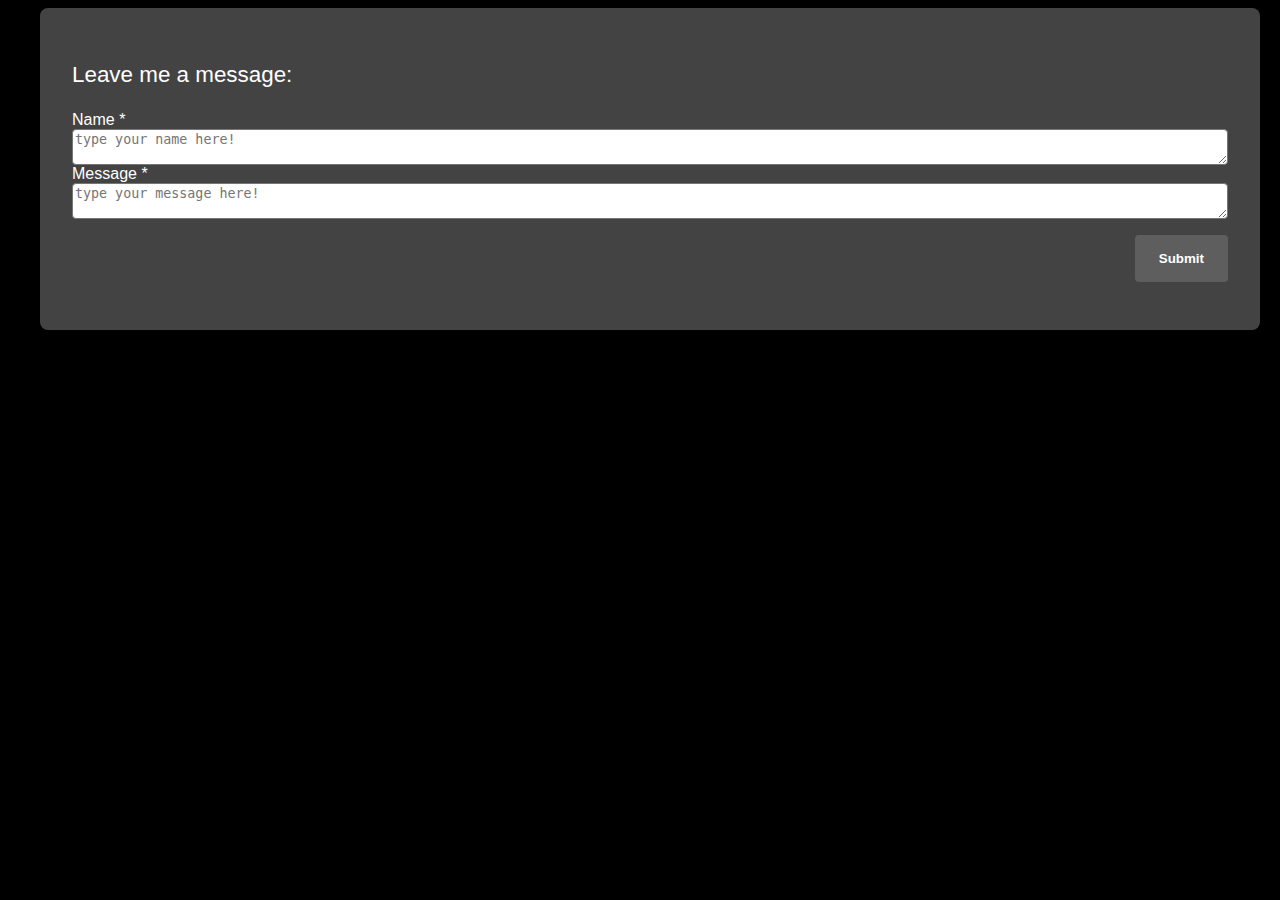
<file: portfolio/src/main/webapp/contact.html>
<html>
  <head>
    <meta charset="UTF-8">
    <meta name="viewport" content="width=device-width, initial-scale=1">    
    <title>Eline's Portfolio</title>
    <link rel="stylesheet" href="style.css">
    <script src="script.js"></script>
    <script src="https://www.w3schools.com/lib/w3.js"></script>
    <div w3-include-html="header.html"></div>
    <div w3-include-html="footer.html"></div>
    <script>w3.includeHTML();</script>
  </head>
  <body>
      <div id="respond">
        <h3 id="comment-title">Leave me a message:</h3>
        <form action="/form-handler" method="POST" id="commentform">
            <label for="author">
                Name 
                <span class="required">*</span>
            </label>
            <textarea name="name" placeholder="type your name here!"></textarea>
            <br/>
            <label for="comment">
                Message 
                <span class="required">*</span>
            </label>
            <textarea name="text-input" placeholder="type your message here!"></textarea>
            <br/>
            <p class="form-submit">
                <input id="submit" type="submit" />
            </p>
        </form>
    </div>
  </body>
</html>
</file>
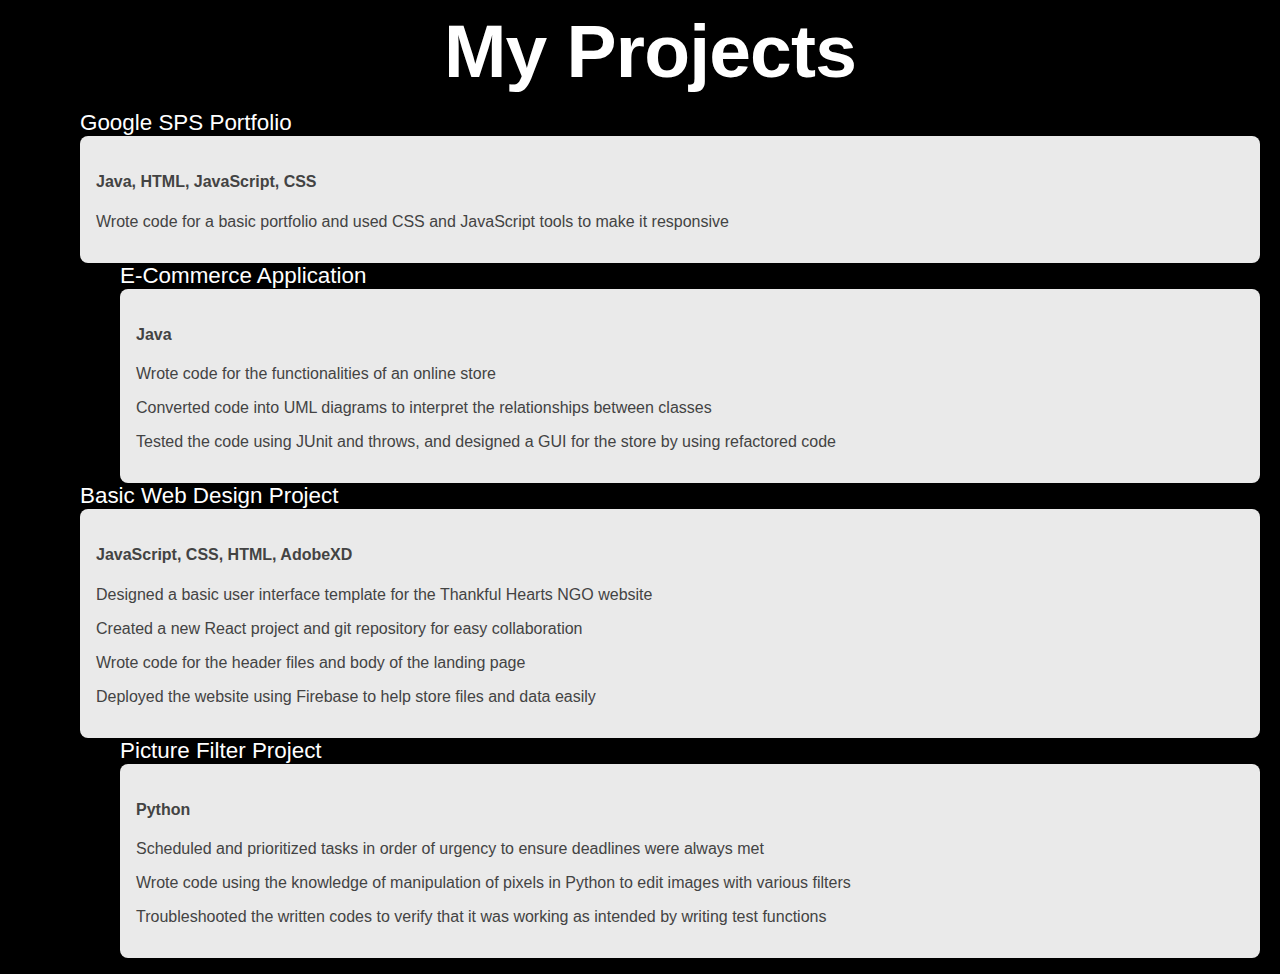
<file: portfolio/src/main/webapp/projects.html>
<html>
  <head>
    <meta charset="UTF-8">
    <meta name="viewport" content="width=device-width, initial-scale=1">    
    <title>Eline's Portfolio</title>
    <link rel="stylesheet" href="style.css">
    <script src="script.js"></script>
    <script src="https://www.w3schools.com/lib/w3.js"></script>
    <div w3-include-html="header.html"></div>
    <div w3-include-html="footer.html"></div>
    <script>w3.includeHTML();</script>
  </head>
  <body>
    
    <div id="pagetitle">My Projects</div>

    <ol class="main-list" id="project-list"> 
        <li class="container1" id="list-box">
            <div class="row-project1" id="odd">
                <div class="project-title" id="name">Google SPS Portfolio</div>
                <div class="project-description">
                    <h4>Java, HTML, JavaScript, CSS</h4>
                    <p>Wrote code for a basic portfolio and used CSS and JavaScript tools to make it responsive</p>
                </div>   
            </div>    

            <ul class="space">
                <li class="container2" id="list-box2">            
                    <div class="row-project2" id="even">
                        <div class="project-title" id="name">E-Commerce Application</div>                        
                        <div class="project-description">
                            <h4>Java</h4>
                            <p>Wrote code for the functionalities of an online store</p>
                            <p>Converted code into UML diagrams to interpret the relationships between classes</p>
                            <p>Tested the code using JUnit and throws, and designed a GUI for the store by using refactored code</p>
                        </div>       
                    </div>
                </li>
            </ul>
        </li>

        <li class="container1" id="list-box">
            <div class="row-project1" id="odd">
                <div class="project-title" id="name">Basic Web Design Project</div>
                <div class="project-description">
                    <h4>JavaScript, CSS, HTML, AdobeXD</h4>
                    <p>Designed a basic user interface template for the Thankful Hearts NGO website</p>
                    <p>Created a new React project and git repository for easy collaboration</p>
                    <p>Wrote code for the header files and body of the landing page</p>
                    <p>Deployed the website using Firebase to help store files and data easily</p>
                </div>   
            </div>    

            <ul class="space">
                <li class="container2" id="list-box2">            
                    <div class="row-project2" id="even">
                        <div class="project-title" id="name">Picture Filter Project</div>                        
                        <div class="project-description">
                            <h4>Python</h4>
                            <p>Scheduled and prioritized tasks in order of urgency to ensure deadlines were always met</p>
                            <p>Wrote code using the knowledge of manipulation of pixels in Python to edit images with various filters</p>
                            <p>Troubleshooted the written codes to verify that it was working as intended by writing test functions</p>
                        </div>       
                    </div>
                </li>
            </ul>
        </li>
    </ol>    
  </body>
</html>
</file>
<file: portfolio/src/main/webapp/style.css>
#back-pic {
    max-width: 500px;
    position: absolute;
    right: 20;
    top: 1%;
    z-index: -1;
}

#back-pic img {
    width: 100%;
}

body {
    background-color: black;
    color: white;
    font-family: Gotham Narrow SSm A,Gotham Narrow SSm B,Rubik,Lato,Lucida Grande,Lucida Sans Unicode,Tahoma,Sans-Serif;;
    margin-left: 40px;
    margin-right: 20px;
}

#button, #get-message-button, #get-messages-button{
    margin-left: 25%;
}

#container {
    margin-left: auto;
    margin-right: auto;
    padding-left: 15px;
    padding-right: 15px;
    width: 100%
}

#content {
    float: right;
    padding: 15px; 
    width: 33%;
}

#footer {
    background-color: rgb(3, 3, 3);
    bottom: 0;
    overflow: hidden;
    text-align: center;
    width: 100%;
    padding: 10px;
    position: fixed;
}

#greeting-container, #lists-container {
    font-family: Gotham Narrow SSm A,Gotham Narrow SSm B,Rubik,Lato,Lucida Grande,Lucida Sans Unicode,Tahoma,Sans-Serif;;
    margin-left: 5%;
    margin-top: 20px;
    padding-bottom: 100px;     
}

#header {
    background-color: rgb(0, 0, 0);
    overflow: hidden;
    text-align: center;
    top: 0;
    width: 100%;
}

h1 {
    font-family: Gotham Narrow SSm A,Gotham Narrow SSm B,Rubik,Lato,Lucida Grande,Lucida Sans Unicode,Tahoma,Sans-Serif;;
    font-size: 75px;
    font-weight: 700;
    margin-left: 16%;
}

h2{
    font-family: Gotham Narrow SSm A,Gotham Narrow SSm B,Rubik,Lato,Lucida Grande,Lucida Sans Unicode,Tahoma,Sans-Serif;;
    font-size: 30px;
    font-weight: 100;
    margin-left: 5%;
}

li {
    list-style-type: none;
}

#logo {
    display: block;
    float: left;
    height: auto;
    margin-left: auto;
}

#main-list .row-project1 {
    display: grid;
    grid-template-columns: 30% 1fr 100px;
    margin: 0 0 2px;
    position: relative;
}

#message-container {
    font-family: Gotham Narrow SSm A,Gotham Narrow SSm B,Rubik,Lato,Lucida Grande,Lucida Sans Unicode,Tahoma,Sans-Serif;
    margin-left: 5%;
    margin-top: 20px;
    padding-bottom: 100px;     
}

@media (max-width: 800px){
    #main-list .row-project1 {
        display: block;
        padding: 1rem;
    }
}

@media screen and (max-width:600px) {
  .column {
    width: 100%;
  }
}

#name {
    font-size: 1.4rem;
    font-style: normal;
    font-weight: 800;
    font-weight: 400;
}

#navbar {
    font-family: Gotham Narrow SSm A,Gotham Narrow SSm B,Rubik,Lato,Lucida Grande,Lucida Sans Unicode,Tahoma,Sans-Serif;; 
    list-style-type: none;  
    overflow: hidden;
    text-align: center;
}

#navbar a {
    color: #f2f2f2;
    display: block;
    float: right;
    justify-content: flex-end;
    margin-right: 40px;  
    padding: 12px 14px;
    position: sticky;
    text-align: justify;
    text-decoration: none;
    }

#navbar a:hover {
    background-color: #ddd;
    color: black;
}

ol {
    display: block;
    list-style-type: none;
    margin-block-start: 1em;
    margin-block-end: 1em;
    margin-inline-start: 0px;
    margin-inline-end: 0px;
    padding-inline-start: 40px;
}

#pagetitle{
    font-size: 75px;
    font-style: normal;
    font-weight: 700;
    letter-spacing: -.05rem;
    text-align: center;
}

#project-list li.project-list, .project-list ul li.project-list {
    list-style: none;
    margin: 0 0 1rem;
    position: relative;
}

#project-list .project-description, .project-list ul .project-description {
    background: #eaeaea;
    border-radius: 8px;
    color: #434343;
    overflow: hidden;
    padding: 1rem;
    position: relative;
    z-index: 1;
}

#projectlist ul.space {
    margin-bottom: 2rem;
    margin-left: 8rem;
    position: relative;
}

#text {
    font-family: Gotham Narrow SSm A,Gotham Narrow SSm B,Rubik,Lato,Lucida Grande,Lucida Sans Unicode,Tahoma,Sans-Serif;;
}

:root {
  --border-height: 200px;
  --border-width: 200px;
  --height: 100%;
  --width: 100%;
}

.gallery {
  height:100%;
  position:relative;
  width:100%;
}

.gallery:after {
  content:'';
}

.shadow {
  background: radial-gradient(#805d78,rgba(0,0,0,0) 70%);
  border-radius: 50%;
  height: 40px;
  left: 100px;
  position: absolute;
  top: 500px;
  width: 500px;
}

.clipped-border img {
  height:var(--height);
  width:var(--width);
}

.clipped-border {
   background:linear-gradient(grey,lightgrey);
   clip-path: polygon(50% 0%, 95% 25%, 95% 75%, 50% 100%, 5% 75%, 5% 25%);
   cursor:pointer;
   height:var(--border-height);
   height: var(--height);
   max-height:250px;
   max-width:250px;
   padding:5px;
   position:absolute;
   transition:transform 0.2s;
   width:var(--border-width);
   width:var(--width);
   -webkit-clip-path: polygon(50% 0%, 95% 25%, 95% 75%, 50% 100%, 5% 75%, 5% 25%);
}

.clipped-border:before {
  background:white;
  content:'';
  left:0;
  height:70px;
  opacity:0.5;
  position:absolute;
  top:0;
  transform:rotate(45deg);
  transition:transform 0.5s;
  width:350px;
  z-index:1;
}

.clipped-border:hover:before {
  transform: translate(-100px,400%) rotate(45deg);
  transition:transform 0.5s;
}

.clipped-border:nth-child(2) {
  left:118px;
  top:196px;
}

.clipped-border:nth-child(3) {
  left:235px;
  top:0;
}

.clipped-border:nth-child(4) {
  left:353px;
  top:196px;
}

.clipped-border:nth-child(5) {
  left:470px;
  top:0;
}

#clipped {
clip-path: polygon(50% 0%, 95% 25%, 95% 75%, 50% 100%, 5% 75%, 5% 25%);
-webkit-clip-path: polygon(50% 0%, 95% 25%, 95% 75%, 50% 100%, 5% 75%, 5% 25%);
}

.clipped-border:hover {
  transform:scale(1.2);
  transition:transform 0.2s;
  z-index:10;
}


@media screen and (max-width:500px) {
  .clipped-border{
    height:100px;
    width:100px;
  }
  
  .clipped-border:nth-child(2) {
    left:100px;
    top:0;
  }
  
  .clipped-border:nth-child(3) {
    left:200px;
  }
  
  .clipped-border:nth-child(4) {
    left:50px;
    top:82px;
  }
  
  .clipped-border:nth-child(5) {
    left:150px;
    top:82px;
  }
}

#respond {
    background: #434343;
    border-radius: 8px;
    display: block;
    padding: 2rem;
}

#comment-title {
    box-sizing: border-box;
    display: block;
    font-size: 1.4rem;
    font-weight: 400;
    margin: 0 0 1.5rem;
    margin-block-end: 1em;
    margin-block-start: 1em;
    margin-inline-end: 0px;
    margin-inline-start: 0px;
}

label {
    box-sizing: border-box;
    cursor: default;
    display: block;
}

textarea {
    border-radius: 4px;
    width: 100%;
}

#submit {
    align-items: flex-start;
    background-color: #5e5e5e!important;
    border: 0;
    border-radius: 4px!important;
    box-sizing: border-box;
    color: white;
    cursor: pointer;
    font-weight: 700;
    padding: 1rem 1.5rem;
    text-align: center;
    vertical-align: baseline;
}

.form-submit {
    text-align: right;
}

.tasks span {
  flex-grow: 1;
}
</file>
